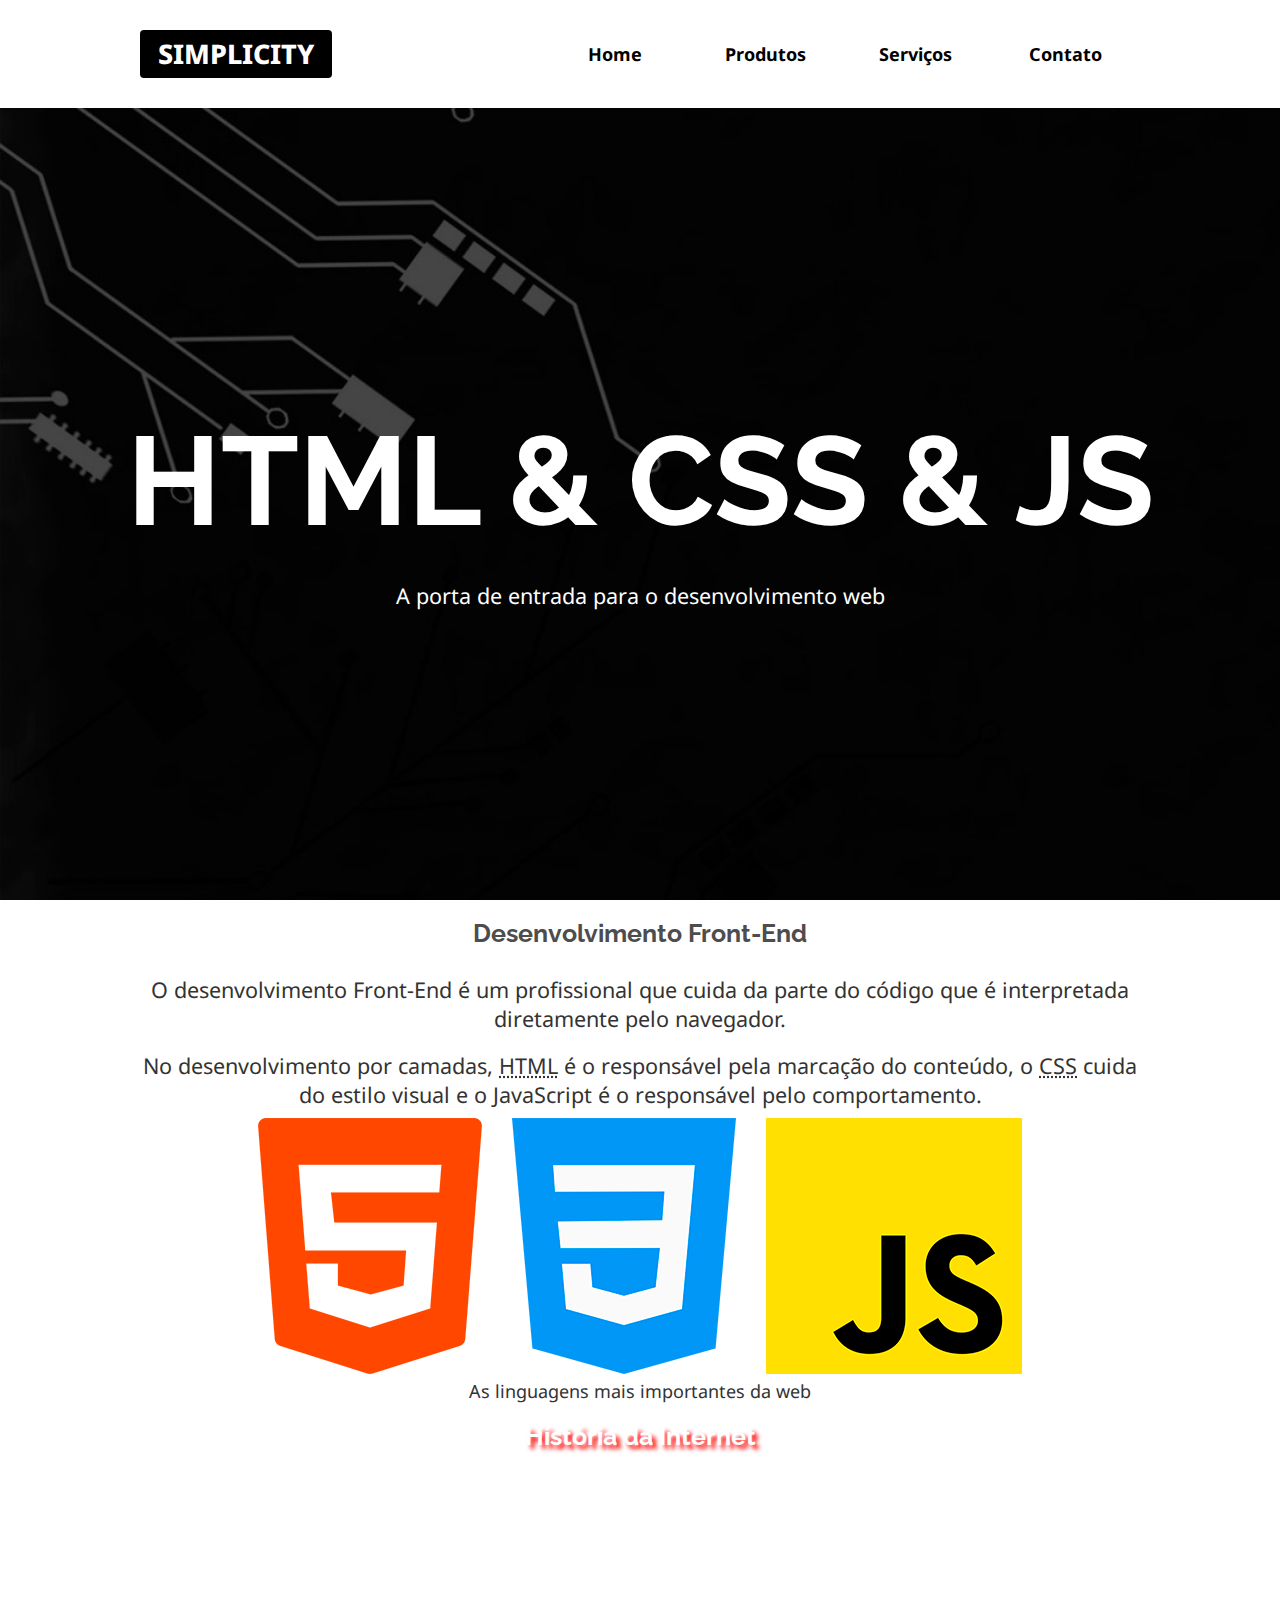
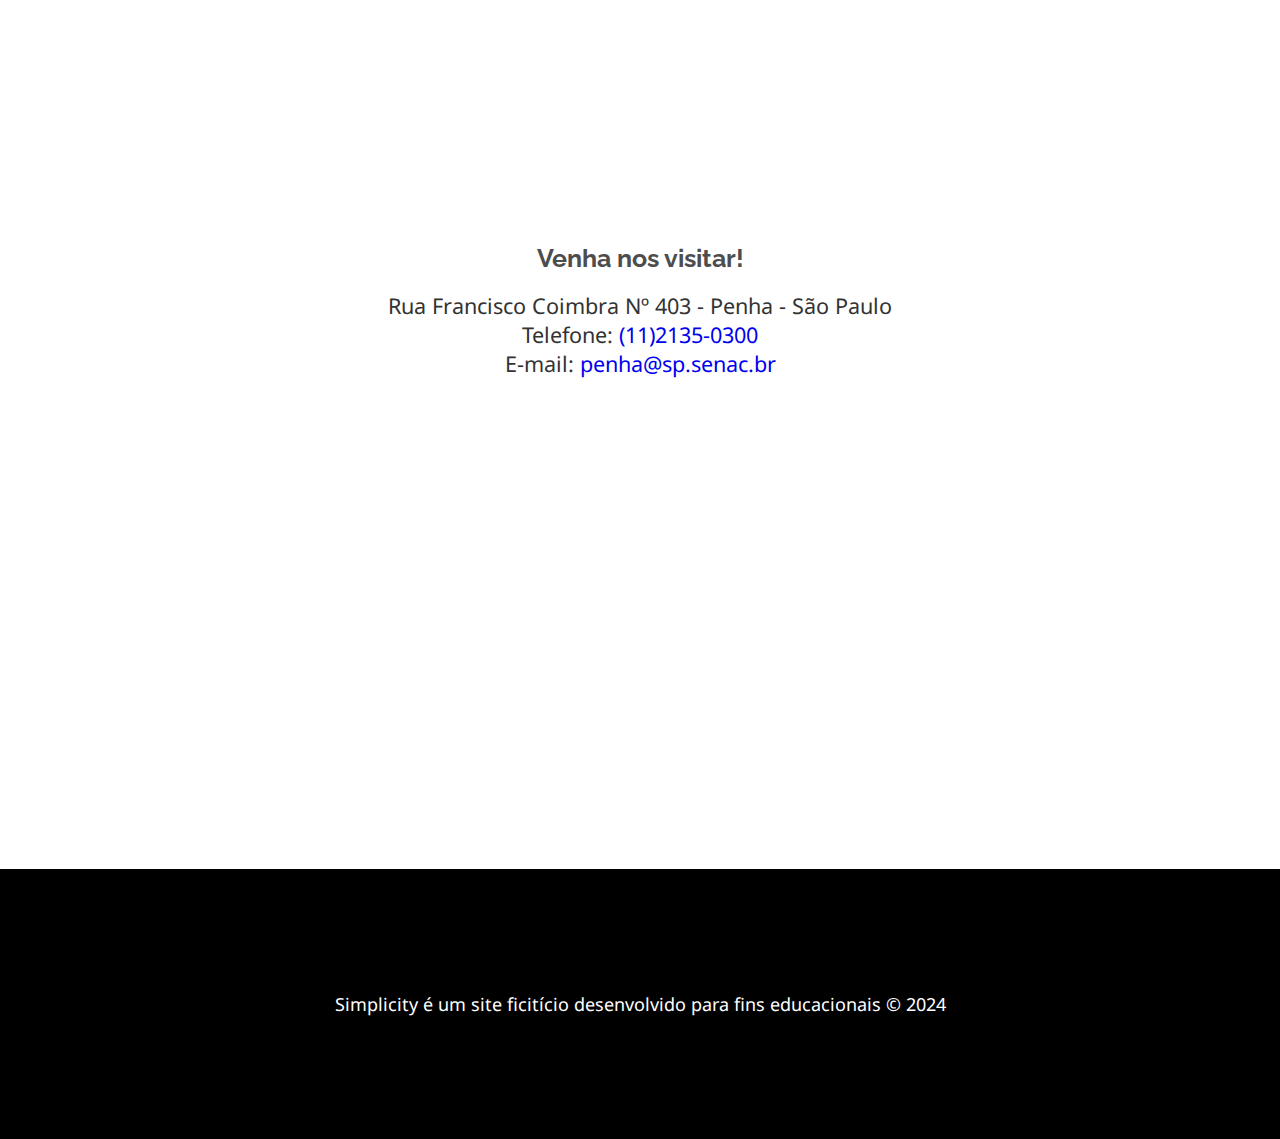
<file: index.html>
<!DOCTYPE html>
<html lang="pt-br">

<head>
    <meta charset="UTF-8">
    <meta name="viewport" content="width=device-width, initial-scale=1.0">
    <title>Simplicity</title>

    <!-- Para incluir o FAVICON -->

    <link rel="shortcut icon" href="/imagens/favicon.png" type="image/png" sizes="64x64">

    <!-- Importação das fontes do Google(deve vir primeiro, antes do nosso CSS) -->
    <link rel="preconnect" href="https://fonts.googleapis.com">
    <link rel="preconnect" href="https://fonts.gstatic.com" crossorigin>
    <link
    href="https://fonts.googleapis.com/css2?family=Noto+Sans:ital,wght@0,100..900;1,100..900&family=Raleway:ital,wght@0,100..900;1,100..900&display=swap"
    rel="stylesheet">

    <!-- Link de ligação do CSS -->
    <link rel="stylesheet" href="css/estilos.css">

</head>

<body>

    <header class="topo">
        <div class="limitador">
        <h1 class="titulo"><a href="index.html">Simplicity</a></h1>
        <nav class="menu">
            <h2 class="titulo-menu"><a href="">Menu &equiv;</a></h2>
            <ul class="links-menu">
                <li><a href="index.html">Home</a></li>
                <li><a href="produtos.html">Produtos</a></li>
                <li><a href="servicos.html">Serviços</a></li>
                <li><a href="contato.html">Contato</a></li>
            </ul>
        </nav>
        </div>
    </header>

    <main class="conteudo">
        <article class="destaque">
            <h2>HTML & CSS & JS</h2>
            <p>A porta de entrada para o desenvolvimento web</p>
        </article>
        <article class="front-end limitador">
            <h2>Desenvolvimento Front-End</h2>
            <p>O desenvolvimento Front-End é um profissional que cuida da parte do código que é interpretada diretamente
                pelo navegador.</p>
            <p>No desenvolvimento por camadas,
                <abbr title="HyperText Markup Language">HTML</abbr> é o responsável pela marcação do conteúdo, o <abbr
                    title="Cascading Style Sheets">CSS</abbr> cuida do estilo visual e o JavaScript é o responsável pelo
                comportamento.
            </p>
            <figure>
                <img src="imagens/tecnologias.png" alt="Logotipo das linguagens HTML5, CSS3 e JavaScript">
                <figcaption>As linguagens mais importantes da web</figcaption>
            </figure>
        </article>

        <article class="historia">
            <h2>História da Internet</h2>
            <iframe height="315" src="https://www.youtube.com/embed/jlkvzcG1UMk?si=Ax25DC88MqubYFbi"
                title="YouTube video player" frameborder="0"
                allow="accelerometer; autoplay; clipboard-write; encrypted-media; gyroscope; picture-in-picture; web-share"
                referrerpolicy="strict-origin-when-cross-origin" allowfullscreen></iframe>
        </article>

        <article class="localizacao">
            <h2>Venha nos visitar!</h2>
            <address>Rua Francisco Coimbra Nº 403 - Penha - São Paulo <br> Telefone: <a
                    href="tel: 1121350300">(11)2135-0300</a>
                <br> E-mail: <a href="mailto:penha@sp.senac.br">penha@sp.senac.br</a>
            </address>
            <iframe
                src="https://www.google.com/maps/embed?pb=!1m18!1m12!1m3!1d3658.1759567827808!2d-46.54286672386067!3d-23.52617297882413!2m3!1f0!2f0!3f0!3m2!1i1024!2i768!4f13.1!3m3!1m2!1s0x94ce5e46752d26e5%3A0xfd7d34baaa261c06!2sR.%20Francisco%20Coimbra%2C%20403%20-%20Penha%20de%20Fran%C3%A7a%2C%20S%C3%A3o%20Paulo%20-%20SP%2C%2003639-000!5e0!3m2!1sen!2sbr!4v1727264552043!5m2!1sen!2sbr"
                height="450" style="border:0;" allowfullscreen="" loading="lazy"
                referrerpolicy="no-referrer-when-downgrade"></iframe>
        </article>
    </main>


    <footer class="rodape">
        <p>Simplicity é um site ficitício desenvolvido para fins educacionais &copy; <time>2024</time></p>
    </footer>

    <script src="js/menu.js"></script>
    
</body>

</html>
</file>
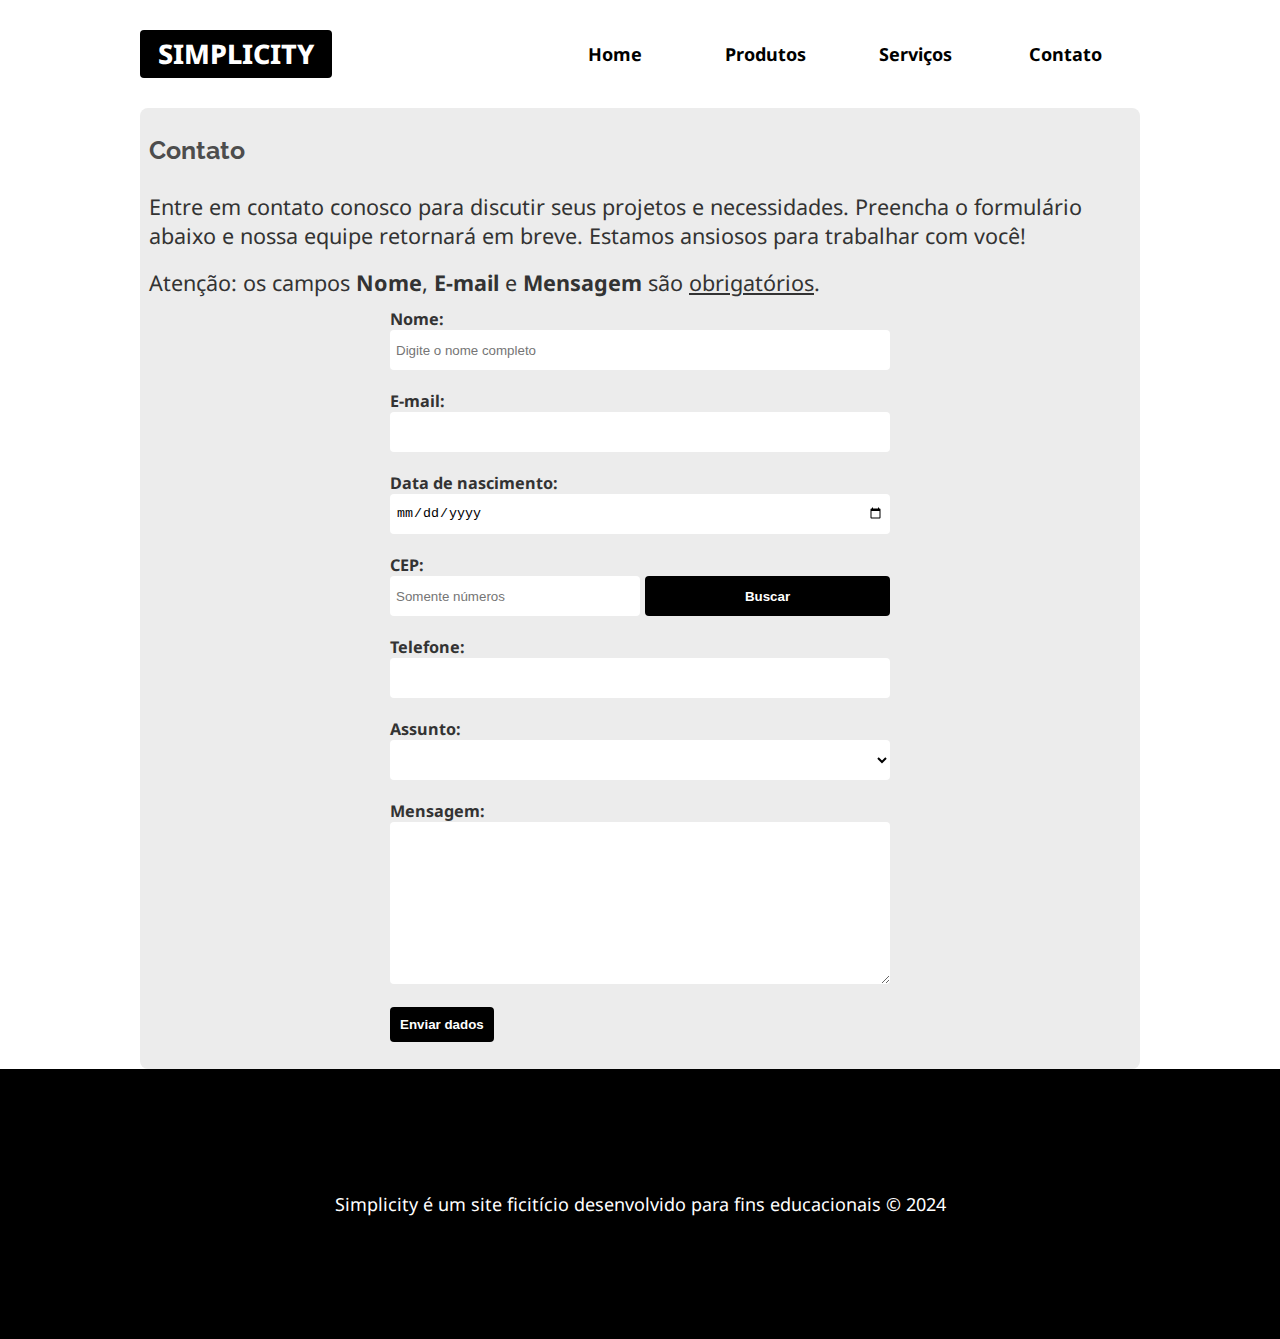
<file: contato.html>
<!DOCTYPE html>
<html lang="pt-br">

<head>
    <meta charset="UTF-8">
    <meta name="viewport" content="width=device-width, initial-scale=1.0">
    <title>Contato Simplicity</title>

    <!-- Para incluir o FAVICON -->

    <link rel="shortcut icon" href="/imagens/favicon.png" type="image/png" sizes="64x64">

    <!-- Importação das fontes do Google(deve vir primeiro, antes do nosso CSS) -->
    <link rel="preconnect" href="https://fonts.googleapis.com">
    <link rel="preconnect" href="https://fonts.gstatic.com" crossorigin>
    <link
        href="https://fonts.googleapis.com/css2?family=Noto+Sans:ital,wght@0,100..900;1,100..900&family=Raleway:ital,wght@0,100..900;1,100..900&display=swap"
        rel="stylesheet">

    <!-- Link de ligação do CSS -->
    <link rel="stylesheet" href="css/estilos.css">
</head>

<body>

    <header class="topo">
        <div class="limitador">
            <h1 class="titulo"><a href="index.html">Simplicity</a></h1>
            <nav class="menu">
                <h2 class="titulo-menu"><a href="">Menu &equiv;</a></h2>
                <ul class="links-menu">
                    <li><a href="index.html">Home</a></li>
                    <li><a href="produtos.html">Produtos</a></li>
                    <li><a href="servicos.html">Serviços</a></li>
                    <li><a href="contato.html">Contato</a></li>
                </ul>
            </nav>
        </div>
    </header>

    <main class="conteudo">

        <article class="conteudo-interno limitador">
            <h2>Contato</h2>
            <p>
                Entre em contato conosco para discutir seus projetos e necessidades. Preencha o formulário abaixo e
                nossa equipe retornará em breve. Estamos ansiosos para trabalhar com você!
            </p>


            <p>Atenção: os campos <b>Nome</b>, <b>E-mail</b> e <b>Mensagem</b> são <u>obrigatórios</u>.</p>

<!-- autocomplete= "off" desabilitar a função de sugestões do navegador-->
            <form  id="my-form" autocomplete="off"   action="https://formspree.io/f/mgveepep" method="post">
                <div>
                    <label for="nome">Nome:</label>
                    <input required type="text" name="nome" id="nome" placeholder="Digite o nome completo">
                </div>

                <div>
                    <label for="email">E-mail:</label>
                    <input required type="email" name="email" id="email">
                </div>

                <div>
                    <label for="nascimento">Data de nascimento:</label>
                    <input type="date" name="nascimento" id="nascimento">
                </div>

                <!-- INÍCIO HTML PARA CEP/ENDEREÇO -->
                <div>
                    <label for="cep">CEP: <br><span id="status"></span></label>
                    <div id="area-do-cep">
                        <!-- Usamos inputmode numerica para que
                                o teclado virtual mostre números e para que não seja mostrado botões adicionais no navegador desktop. -->
                        <input maxlength="9" inputmode="numeric" placeholder="Somente números" type="text" id="cep"
                            name="cep" required> <br>
                        <button id="buscar">Buscar</button>
                    </div>
                </div>
                <div class="campos-restantes">
                    <label for="endereco">Endereço:</label>
                    <input type="text" id="endereco" name="endereco" size="30">
                </div>
                <div class="campos-restantes">
                    <label for="bairro">Bairro:</label>
                    <input type="text" id="bairro" name="bairro">
                </div>
                <div class="campos-restantes">
                    <label for="cidade">Cidade:</label>
                    <input type="text" id="cidade" name="cidade">
                </div>
                <div class="campos-restantes">
                    <label for="estado">Estado:</label>
                    <input type="text" id="estado" name="estado">
                </div>
                <!-- /FIM HTML PARA CEP/ENDEREÇO -->


                <div>
                    <label for="telefone">Telefone:</label>
                    <input type="tel" name="telefone" id="telefone">
                </div>

                <div>
                    <label for="assunto">Assunto:</label>
                    <select name="assunto" id="assunto">
                        <!-- Sempre deixe um option vazio para que o usuário escolha por conta própria. -->
                        <option value=""></option>
                        <option>Dúvidas</option>
                        <option>Elogios</option>
                        <option>Reclamações</option>
                        <option>Outros</option>
                    </select>
                </div>

                <div>
                    <label for="mensagem">Mensagem:</label>

                    <!-- Sempre inicie e termine o textarea na mesma linha -->
                    <textarea required name="mensagem" id="mensagem" cols="30" rows="10"></textarea>
                </div>
                <button id="my-form-button" type="submit">Enviar dados</button>
                <p id="my-form-status"></p>
            </form>
        </article>


    </main>


    <footer class="rodape">
        <p>Simplicity é um site ficitício desenvolvido para fins educacionais &copy; <time>2024</time></p>
    </footer>

    <script src="js/jquery-3.7.1.min.js"></script>
    <script src="js/jquery.mask.min.js"></script>

    <script src="js/menu.js"></script>
    <script src="js/contato.js"></script>

</body>

</html>
</file>
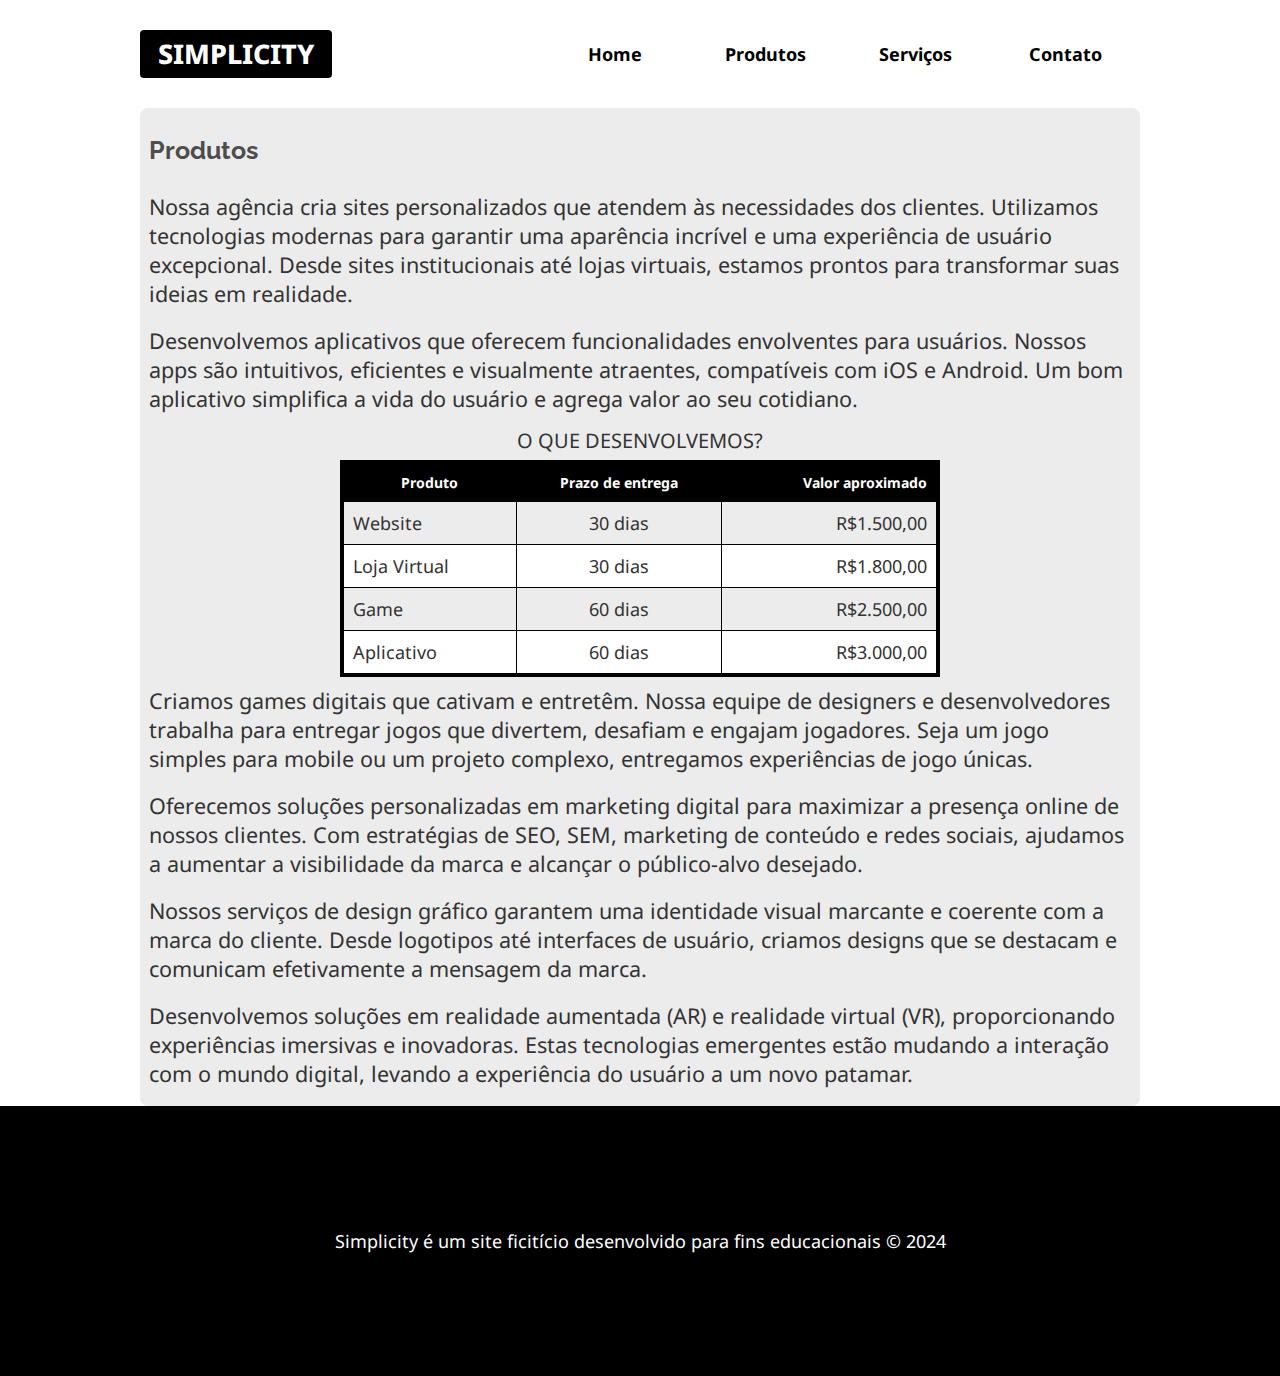
<file: produtos.html>
<!DOCTYPE html>
<html lang="pt-br">

<head>
    <meta charset="UTF-8">
    <meta name="viewport" content="width=device-width, initial-scale=1.0">
    <title>Produtos Simplicity</title>

    <!-- Para incluir o FAVICON -->

    <link rel="shortcut icon" href="/imagens/favicon.png" type="image/png" sizes="64x64">

    <!-- Importação das fontes do Google(deve vir primeiro, antes do nosso CSS) -->
    <link rel="preconnect" href="https://fonts.googleapis.com">
    <link rel="preconnect" href="https://fonts.gstatic.com" crossorigin>
    <link
    href="https://fonts.googleapis.com/css2?family=Noto+Sans:ital,wght@0,100..900;1,100..900&family=Raleway:ital,wght@0,100..900;1,100..900&display=swap"
    rel="stylesheet">

    <!-- Link de ligação do CSS -->
    <link rel="stylesheet" href="css/estilos.css">
</head>

<body>

    <header class="topo">
        <div class="limitador">
        <h1 class="titulo"><a href="index.html">Simplicity</a></h1>
        <nav class="menu">
            <h2 class="titulo-menu"><a href="">Menu &equiv;</a></h2>
            <ul class="links-menu">
                <li><a href="index.html">Home</a></li>
                <li><a href="produtos.html">Produtos</a></li>
                <li><a href="servicos.html">Serviços</a></li>
                <li><a href="contato.html">Contato</a></li>
            </ul>
        </nav>
        </div>
    </header>

   <main class="conteudo">

    <article class="conteudo-interno limitador">
        <h2>Produtos</h2>

        <p>
            Nossa agência cria sites personalizados que atendem às necessidades dos clientes. Utilizamos tecnologias
            modernas para garantir uma aparência incrível e uma experiência de usuário excepcional. Desde sites
            institucionais até lojas virtuais, estamos prontos para transformar suas ideias em realidade.
        </p>
        <p>
            Desenvolvemos aplicativos que oferecem funcionalidades envolventes para usuários. Nossos apps são intuitivos, eficientes e visualmente atraentes, compatíveis com iOS e Android. Um bom aplicativo simplifica a vida do usuário e agrega valor ao seu cotidiano.
        </p>
        
        
        <table>
            <caption>O que desenvolvemos?</caption>
            <thead>
                <tr>
                    <th>Produto</th>
                    <th>Prazo de entrega</th>
                    <th>Valor aproximado</th>
                </tr>
            </thead>
            <tbody>
                <tr>
                    <td>Website</td>
                    <td>30 dias</td>
                    <td>R$1.500,00</td>
                </tr>

                <tr>
                    <td>Loja Virtual</td>
                    <td>30 dias</td>
                    <td>R$1.800,00</td>
                </tr>

                <tr>
                    <td>Game</td>
                    <td>60 dias</td>
                    <td>R$2.500,00</td>
                </tr>

                <tr>
                    <td>Aplicativo</td>
                    <td>60 dias</td>
                    <td>R$3.000,00</td>
                </tr>
            </tbody>
        </table>
        
        <p>
            Criamos games digitais que cativam e entretêm. Nossa equipe de designers e desenvolvedores trabalha para entregar jogos que divertem, desafiam e engajam jogadores. Seja um jogo simples para mobile ou um projeto complexo, entregamos experiências de jogo únicas.
        </p>
        <p>
            Oferecemos soluções personalizadas em marketing digital para maximizar a presença online de nossos clientes. Com estratégias de SEO, SEM, marketing de conteúdo e redes sociais, ajudamos a aumentar a visibilidade da marca e alcançar o público-alvo desejado.
        </p>
        <p>
            Nossos serviços de design gráfico garantem uma identidade visual marcante e coerente com a marca do cliente. Desde logotipos até interfaces de usuário, criamos designs que se destacam e comunicam efetivamente a mensagem da marca.
        </p>
        <p>
            Desenvolvemos soluções em realidade aumentada (AR) e realidade virtual (VR), proporcionando experiências imersivas e inovadoras. Estas tecnologias emergentes estão mudando a interação com o mundo digital, levando a experiência do usuário a um novo patamar.
        </p>


    </article>


   </main>


    <footer class="rodape">
        <p>Simplicity é um site ficitício desenvolvido para fins educacionais &copy; <time>2024</time></p>
    </footer>

    <script src="js/menu.js"></script>
    
</body>

</html>
</file>
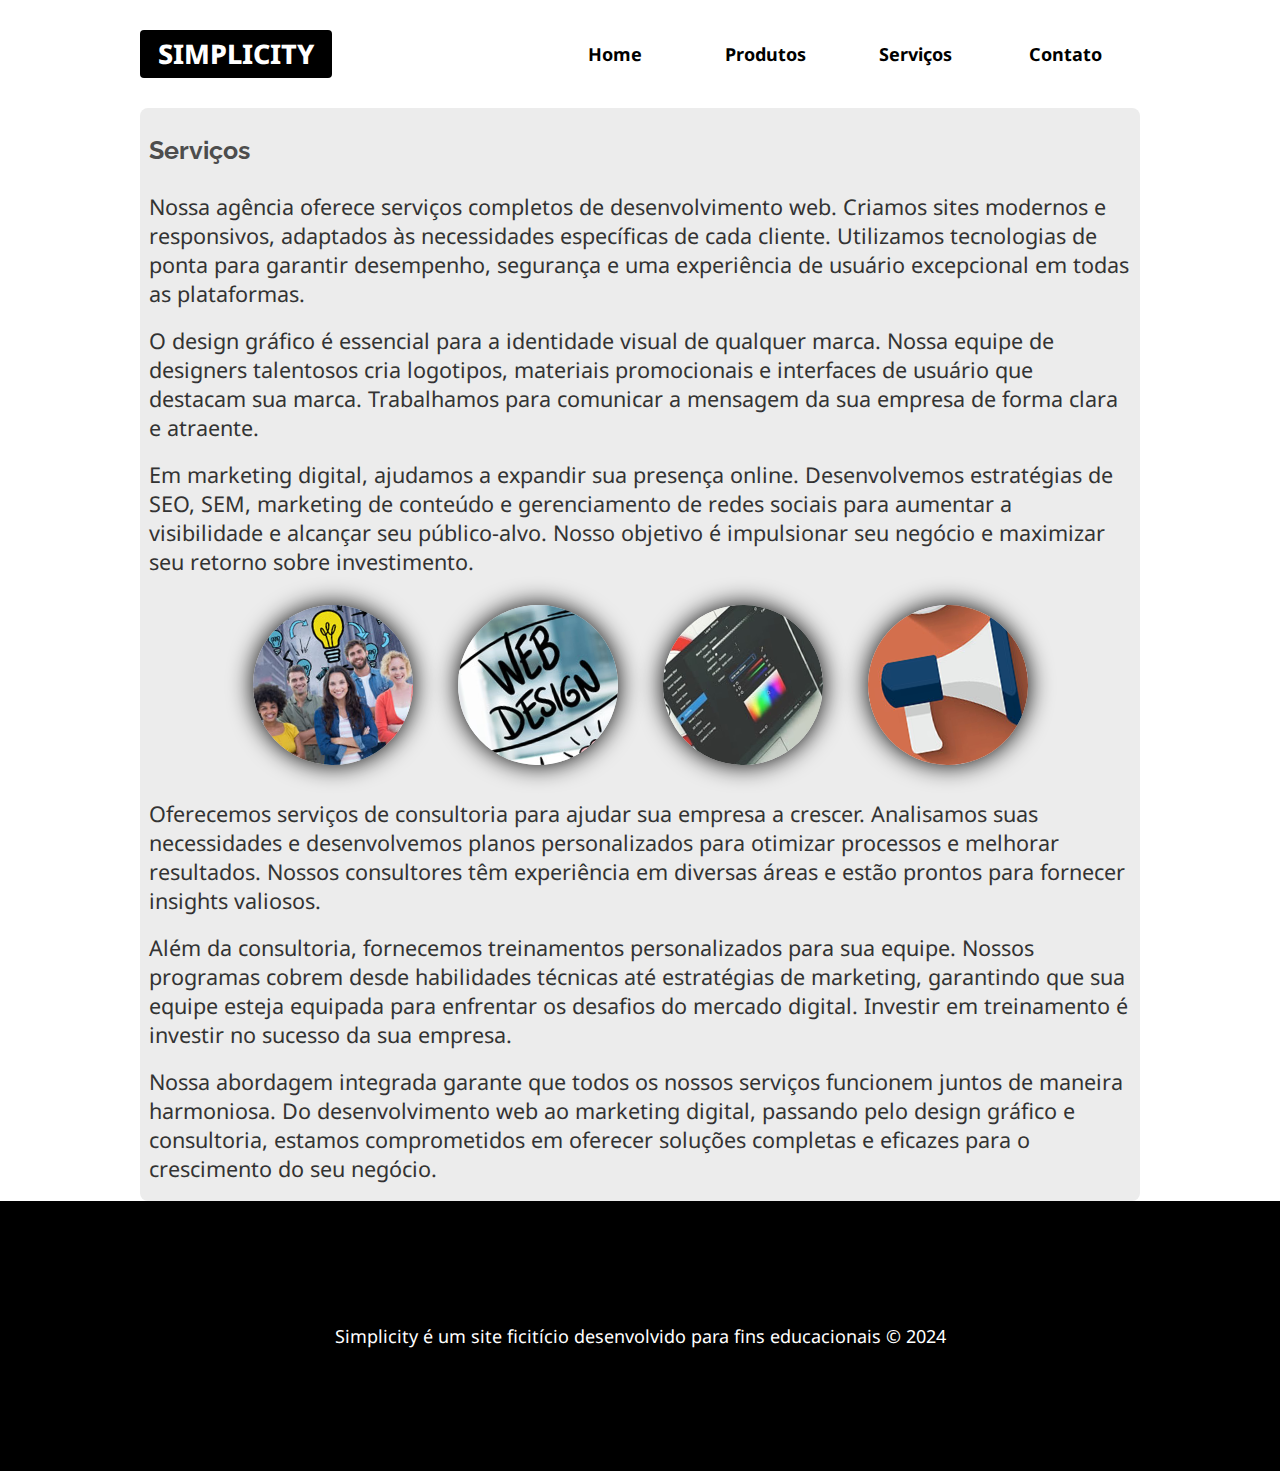
<file: servicos.html>
<!DOCTYPE html>
<html lang="pt-br">

<head>
    <meta charset="UTF-8">
    <meta name="viewport" content="width=device-width, initial-scale=1.0">
    <title>Serviços Simplicity</title>

    <!-- Para incluir o FAVICON -->

    <link rel="shortcut icon" href="/imagens/favicon.png" type="image/png" sizes="64x64">

    <!-- Importação das fontes do Google(deve vir primeiro, antes do nosso CSS) -->
    <link rel="preconnect" href="https://fonts.googleapis.com">
    <link rel="preconnect" href="https://fonts.gstatic.com" crossorigin>
    <link
        href="https://fonts.googleapis.com/css2?family=Noto+Sans:ital,wght@0,100..900;1,100..900&family=Raleway:ital,wght@0,100..900;1,100..900&display=swap"
        rel="stylesheet">

        <!-- Importação do CSS do plugin Lightbox (para usar a galeria de fotos) -->
    <link rel="stylesheet" href="lightbox/css/lightbox.min.css">



    <!-- Link de ligação do CSS -->
    <link rel="stylesheet" href="css/estilos.css">
</head>

<body>

    <header class="topo">
        <div class="limitador">
            <h1 class="titulo"><a href="index.html">Simplicity</a></h1>
            <nav class="menu">
                <h2 class="titulo-menu"><a href="">Menu &equiv;</a></h2>
                <ul class="links-menu">
                    <li><a href="index.html">Home</a></li>
                    <li><a href="produtos.html">Produtos</a></li>
                    <li><a href="servicos.html">Serviços</a></li>
                    <li><a href="contato.html">Contato</a></li>
                </ul>
            </nav>
        </div>
    </header>

    <main class="conteudo">

        <article class="conteudo-interno limitador">
            <h2>Serviços</h2>

            <p>
                Nossa agência oferece serviços completos de desenvolvimento web. Criamos sites modernos e responsivos,
                adaptados às necessidades específicas de cada cliente. Utilizamos tecnologias de ponta para garantir
                desempenho, segurança e uma experiência de usuário excepcional em todas as plataformas.
            </p>

            <p>
                O design gráfico é essencial para a identidade visual de qualquer marca. Nossa equipe de designers
                talentosos cria logotipos, materiais promocionais e interfaces de usuário que destacam sua marca.
                Trabalhamos para comunicar a mensagem da sua empresa de forma clara e atraente.
            </p>
            <p>
                Em marketing digital, ajudamos a expandir sua presença online. Desenvolvemos estratégias de SEO, SEM,
                marketing de conteúdo e gerenciamento de redes sociais para aumentar a visibilidade e alcançar seu
                público-alvo. Nosso objetivo é impulsionar seu negócio e maximizar seu retorno sobre investimento.
            </p>

           <figure class="galeria">
             <a data-lightbox="foto" data-title="Equipe" href="./imagens/consultoria-treinamento.jpg"><img src="./imagens/consultoria-treinamento-mini.jpg" alt="Consultoria-treinamento"></a>

             <a data-lightbox="foto" data-title="diagrama de web"  href="./imagens/desenvolvimento-web.jpg"><img src="./imagens/desenvolvimento-web-mini.jpg" alt="desenvolvimento-web"></a>

             <a data-lightbox="foto" data-title="Tela de Photoshop" href="./imagens/design-grafico.jpg"><img src="./imagens/design-grafico-mini.jpg" alt="design-grafico"></a>

             <a data-lightbox="foto" data-title="Detalhes do trabalho" href="./imagens/marketing-digital.jpg"><img src="./imagens/marketing-digital-mini.jpg" alt="marketing-digital"></a>
            </figure>
            <p>
                Oferecemos serviços de consultoria para ajudar sua empresa a crescer. Analisamos suas necessidades e
                desenvolvemos planos personalizados para otimizar processos e melhorar resultados. Nossos consultores
                têm experiência em diversas áreas e estão prontos para fornecer insights valiosos.
            </p>
            <p>
                Além da consultoria, fornecemos treinamentos personalizados para sua equipe. Nossos programas cobrem
                desde habilidades técnicas até estratégias de marketing, garantindo que sua equipe esteja equipada para
                enfrentar os desafios do mercado digital. Investir em treinamento é investir no sucesso da sua empresa.
            </p>
            <p>
                Nossa abordagem integrada garante que todos os nossos serviços funcionem juntos de maneira harmoniosa.
                Do desenvolvimento web ao marketing digital, passando pelo design gráfico e consultoria, estamos
                comprometidos em oferecer soluções completas e eficazes para o crescimento do seu negócio.
            </p>

        </article>


    </main>


    <footer class="rodape">
        <p>Simplicity é um site ficitício desenvolvido para fins educacionais &copy; <time>2024</time></p>
    </footer>

    <!-- Importação da biblioteca Jquery (sempre primeiro) -->
    <script src="js/jquery-3.7.1.min.js"></script>

    <!-- Importação do JS do plugim do Lightbox -->
    <script src="lightbox/js/lightbox.min.js"></script>

    <script>
        lightbox.option({
          'resizeDuration': 200,
          'wrapAround': true,
          albumLabel:"Foto %1 de %2"
        })
    </script>

    <script src="js/menu.js"></script>
    
</body>

</html>
</file>
<file: css/estilos.css>
*,
*::after,
*::before {
    box-sizing: border-box;
}

/* Declaração de variáveis para a paleta de cores */

:root {
    --cor-titulo: #4d4d4d;
    --cor-texto: #333;
    --cor-escura: #000;
    --cor-clara: #fff;
    --cor-intermediaria: #ececec;
}

/* Reset em alguns elementos usados neste projeto */
body,
h1,
h2,
p,
figure,
.links-menu {
    margin: 0;
    padding: 0;
    list-style: none;
    /* removendo marcadores da lista ul*/
}

/* Importante para uso da medida relativa REM */
html {
    font-size: 16px;
}

body {
    font-family: "Noto Sans", sans-serif;
    color: var(--cor-texto);
}

img {
    max-width: 100%;
}

a {
    text-decoration: none;
}

.titulo {
    font-size: Raleway, sans-serif;
    text-transform: uppercase;
    font-weight: 800;
    font-size: 1.5rem;

    /* Formatando o link dentro do h1 */

    a {
        background-color: var(--cor-escura);
        color: var(--cor-clara);
        padding: 0.3rem 1rem;
        border-radius: 4px;
    }
}

.topo {
    /* Para fixar o menu na pagina */
    position: sticky;
    top: 0;
    background-color: var(--cor-clara);

    /* Para colocar as fotos para tras do header */
    z-index: 10;


    /* Classe  .limitador especifica para uso no cabeçalho/topo: além das configurações  gerais (width e margin), AQUI ela também tem altura e ajustes do flex. */
    .limitador {
        /* Provisório usa 12vh ou usa 150px para testes*/
        height: 12vh;
        display: flex;
        justify-content: space-between;
        align-items: center;
    }

}

/* Classe  .limitador de uso geral:
sempre terá largura de 95vw e margin auto não importando onde será aplicada. */

.limitador {
    width: 95vw;
    margin: auto;
}

.titulo-menu a {
    color: var(--cor-escura);
    font-size: 1.2rem;
    padding: 1rem;
    display: inline-block;
}

.menu a:hover,
.menu a:focus {
    background-color: var(--cor-intermediaria);
}

/* Estilos para a lista ul contida no meu nav */

.links-menu {
    /* Atenção! Neste ponto, fazemos com que os links do menu iniciem escondidos (display:none). Posteriormente, com a ajuda do CSS combinado com o JS, faremos os comandos necessários para exibir/esconder de forma alternada. */
    display: none;

    a {
        color: var(--cor-escura);
        font-weight: bold;
        height: 50px;
        display: flex;
        justify-content: center;
        align-items: center;

    }
}

.links-menu.aberto {
    /* Ativamos o flex para anularo display: none (fazendo os links aparecem) e ao mesmo tempo ter os recursos do flex. */
    display: flex;

    /* Mudamos a direção para coluna para voltar a exibirum link em cima do outro */
    flex-direction: column;

    /* Usamos o position e coordenadas para ajustar a posição final e o tamanho que os links ocuparão na tela logo abaixo da palavra Menu. */
    position: absolute;


    left: 0;
    right: 0;
    background-color: var(--cor-clara);
}

/* Exercício */

/* 1) Crie uma regra específica para formatar o artigo "destaque" com o as seguintes configurações. */

/* - Altura de 88vh
  Imagem de fundo (fundo-destaque)
  Imagem de fundo deve ficar parado
  Use o flex para alinhar totalmente no meio
  Use o flex para garantir que os textos fiquem um em cima do outro

2) Crie uma regra para formatar  o "h2" e o "p" contidos no "Destaque". Faça com que os textos fiquem centralizados com a cor clara.*/

.destaque {
    height: 88vh;
    background-image: url(../imagens/fundo-destaque.jpg);
    background-attachment: fixed;
    background-repeat: no-repeat;
    background-size: cover;

    display: flex;
    flex-direction: column;
    justify-content: center;
    align-items: center;


    h2,
    p {
        color: var(--cor-clara);
        text-align: center;

        /* Aplicar a animação */

        animation-name: animaDestaque;
        animation-duration: .5s;

    }

    /* h2 { font-size: 3rem;}
    p { font-size: 1.3rem;} */

    /* Usando a função clamp() ATENÇÃO PODE USAR NO LUGAR DAS MEDIAS
     Função útil para redimensionamento responsivo de acordo com critérios de tamanhos mínimo, ideal/variável/responsivo e máximo. Uso mais comum é para textos responsivos, mas pode ser usada com qualquer propriedade que envolva tamanhos (width, height etc).
     
    clamp ()
        tamanho mínimo;
        tamanho ideal/variável/responsivo;
        tamanho máximo;

    */

    /* 10vw é para lateral da viewport
    primeiro valor minimo - tamanho da visualização e maximo*/
    h2 {
        font-size: clamp(3rem, 10vw, 7rem);

    }

    p {
        font-size: clamp (1.5rem, 3vw, 3rem);
        animation-delay: .5s;

        /* Backwards significa antes da animação: o elemento assume o estilo do primeiro keyframe (ou seja, o from). Portanto assim, forçamos a iniciar com opacity zero e escala menor. */
        animation-fill-mode: backwards;

    }
}

/* 1) Criar animação */
@keyframes animaDestaque {

    from {
        opacity: 0;
        transform: scale(0.3);

    }

    to {
        opacity: 1;
        transform: scale(1);
    }

}

/* Até aqui foram estilizações somente do quadro que tem o texto HTML e CSS */



/*  Agora será feito a estilização do bloco dos artigos */

/* vamos devolver o espaçamento que zeramos no reset 
vai mexer em todos os h2 restantes da pagina*/


/* vamos devolver todos os espaçamentos que foram zerados no reset lá inicio */
article {

    h2 {
        padding: 1rem;
        font-size: 1.4rem;
        font-family: Raleway, sans-serif;
        color: var(--cor-titulo)
    }

    p {
        padding: .5rem 0;
        font-size: 1.2rem;
    }


    address {
        font-style: normal;
        font-size: 1.2rem;
    }
}


.front-end,
.historia,
.localizacao {
    text-align: center;
}

.historia {
    background-image: url(../imagens/fundo-madeira.jpg);
    background-size: cover;
    background-attachment: fixed;

    h2 {
        color: var(--cor-clara);
        text-shadow: 4px 4px 4px red;
    }

    iframe {
        width: 100%;
        max-width: 700px;
        margin-bottom: 2rem;
    }
}

.localizacao iframe {
    width: 100%;
    margin-top: 2rem;
}


.rodape {
    background-color: var(--cor-escura);
    color: var(--cor-clara);
    height: 30vh;
    font-style: 300;
    display: flex;
    justify-content: center;
    align-items: center;
    text-align: center;
}



/* Regras para as páginas internas
(Produtos, Serviços e Contato) */

.conteudo-interno {

    background-color: var(--cor-intermediaria);
    padding: .5rem;
    border-radius: 8px;

    h2 {
        padding-left: 0;
    }
}

table {
    border: solid 4px var(--cor-escura);
    width: 80%;
    margin: auto;
    max-width: 600px;


    /* Removendo o espaçamento entre as bordas das células */
    border-collapse: collapse;
}

caption {
    font-size: 20px;
    text-transform: uppercase;
    padding: .3rem;
}

th,
td {
    border: solid 1px var(--cor-escura);
    padding: .5rem;
}

th {
    background-color: var(--cor-escura);
    color: var(--cor-clara);
    font-size: 14px;
}

td:nth-child(2) {
    text-align: center;
}

td:last-child,
th:last-child {
    text-align: right;
}

tr:nth-child(even) {
    background-color: var(--cor-clara);
}

/* Galeria de fotos */

.galeria {
    text-align: center;

    img {

        border-radius: 50%;
        transform: scale(0.8) rotate(-10deg);
        box-shadow: var(--cor-escura) 0 0 30px;

        &:hover {
            transform: scale(1) rotate(0);
            transition: transform 0.5s ease-in-out;
        }

    }
}

/* Regras para o formulário de contato */
form {
    max-width: 500px;
    margin: auto;
}

label {
    font-size: 0.9rem;
    font-weight: bold;
    color: var(--cor-texto);
}

form div { margin-bottom: 1rem; }

input, select, textarea {
    width: 100%;
    border: none;
    padding: 6px;
    height: 40px;
    border-radius: 4px;
    background-color: var(--cor-clara);
}

textarea { height: auto; }

button {
    border: none;
    background-color: var(--cor-escura);
    color: var(--cor-clara);
    padding: 10px;
    font-weight: bold;
    border-radius: 4px;
}

button:hover, button:focus {
    background-color: darkblue;
    cursor: pointer;
    transform: scale(1.05);
}

#area-do-cep {
    display: flex;
    justify-content: space-between;
}

#cep { width: 50%; }

#buscar { 
    width: 49%;
    padding: 12px;
}

.campos-restantes { display: none; }



/*  Media Queries: regras de uso condicional de acordo com o tamanho de tela necessário para ajustes no site. */

@media screen and (min-width:600px) {

    /* Para esconder a palavra menu, quando a tela ultrapassar 600px */
    .titulo-menu {
        display: none;
    }

    /* Faz o conteúdo do menu aparecer e ocupar um tamanho bom */
    .links-menu {
        display: flex;


        /* Forçamos cada item da lista a ter largura totale, com isso, redistribuir os espaços/alinhamentos. */
        li {
            width: 100%;
        }

    }

    /* Ajustamos o tamanho do menu (nav) como um todo. */
    .menu {
        width: 60%;
    }

}

@media screen and (min-width:1000px) {
    html {
        font-size: 18px;
    }

    .limitador {
        max-width: 1000px;
    }

}
</file>
